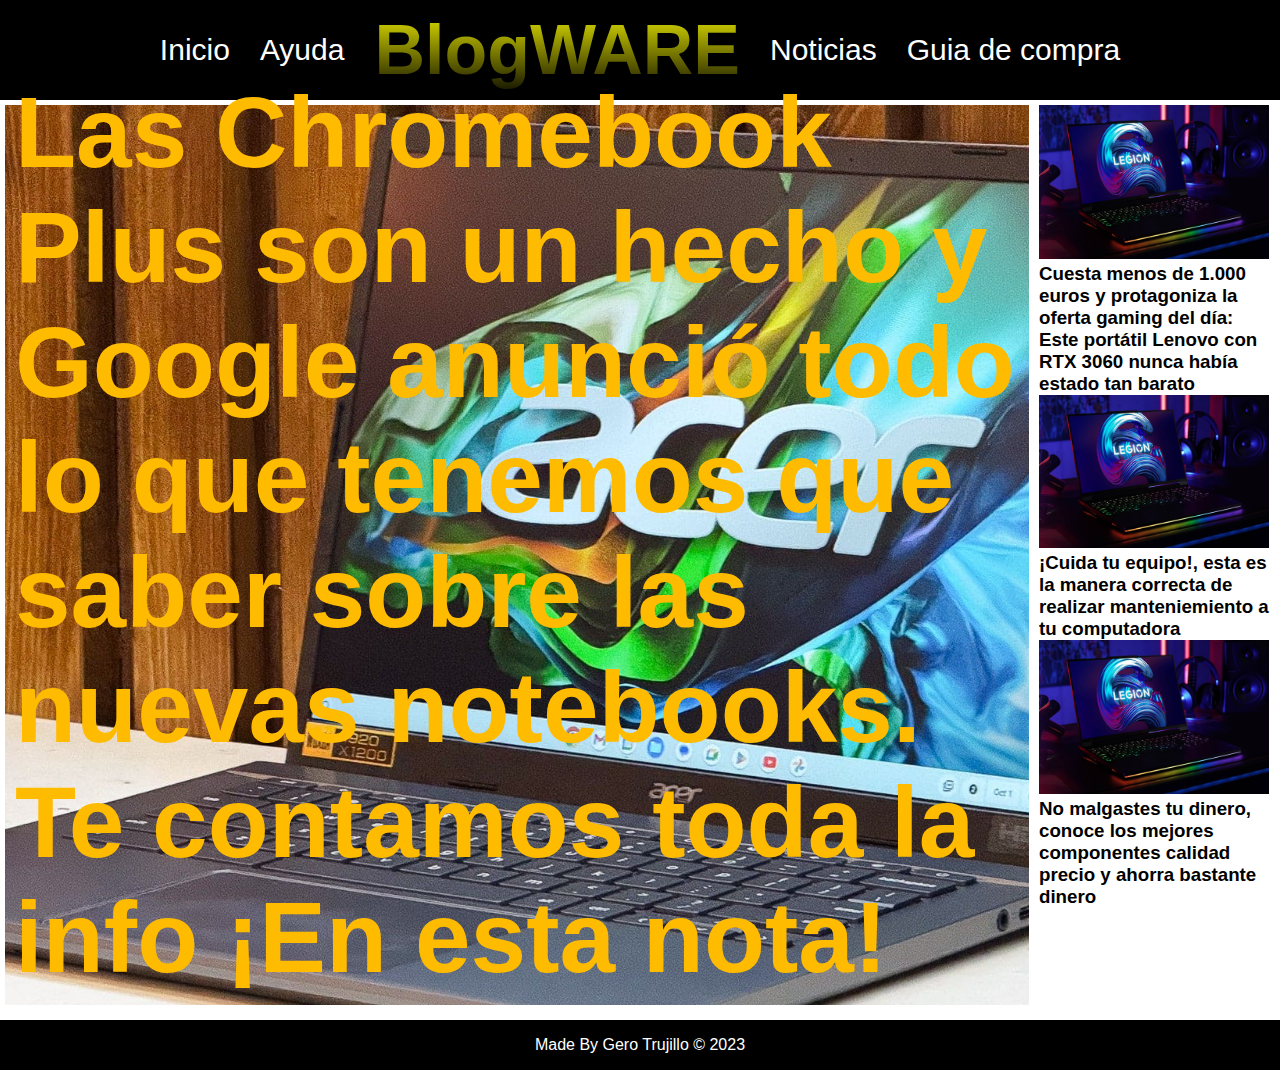
<file: index.html>
<!DOCTYPE html>
<html lang="en">
<head>
    <meta charset="UTF-8">
    <meta name="viewport" content="width=device-width, initial-scale=1.0">
    <title>BlogWARE - Inicio</title>
    <link rel="stylesheet" href="styles.css">
</head>
<body>
    <div class="container">

        <nav class="nav-main">
            <ul>
                <li>
                    <a href="index.html">Inicio</a>
                </li>
                <li>
                    <a href="aprender.html">Ayuda</a>
                </li>
                <li class="nav-logo">
                    <a href="index.html">BlogWARE</a>
                </li>
                <li>
                    <a href="#">Noticias</a>
                </li>
                <li>
                    <a href="#">Guia de compra</a>
                </li>
            </ul>
        </nav>

        <section class="inicio-content">
            <article class="inicio-article">
                <a href="#"><h1>Las Chromebook Plus son un hecho y Google anunció todo lo que tenemos que saber sobre las nuevas notebooks. Te contamos toda la info ¡En esta nota!</h1></a>
            </article>
        </section>

        <aside>
            <div class="aside-1">
                <a href="#">
                    <img src="img/aside1.jpeg" alt="">
                    <h3>Cuesta menos de 1.000 euros y protagoniza la oferta gaming del día: Este portátil Lenovo con RTX 3060 nunca había estado tan barato</h3>
                </a>
            </div>
            <div class="aside-2">
                <a href="#">
                    <img src="img/aside1.jpeg" alt="">
                    <h3>¡Cuida tu equipo!, esta es la manera correcta de realizar manteniemiento a tu computadora</h3>
                </a>
            </div>
            <div class="aside-3">
                <a href="#">
                    <img src="img/aside1.jpeg" alt="">
                    <h3>No malgastes tu dinero, conoce los mejores componentes calidad precio y ahorra bastante dinero</h3>
                </a>
            </div>
        </aside>

        <div class="clearfix"></div>

        <footer>
            Made By Gero Trujillo &copy; 2023
        </footer>

    </div>
</body>
</html>
</file>
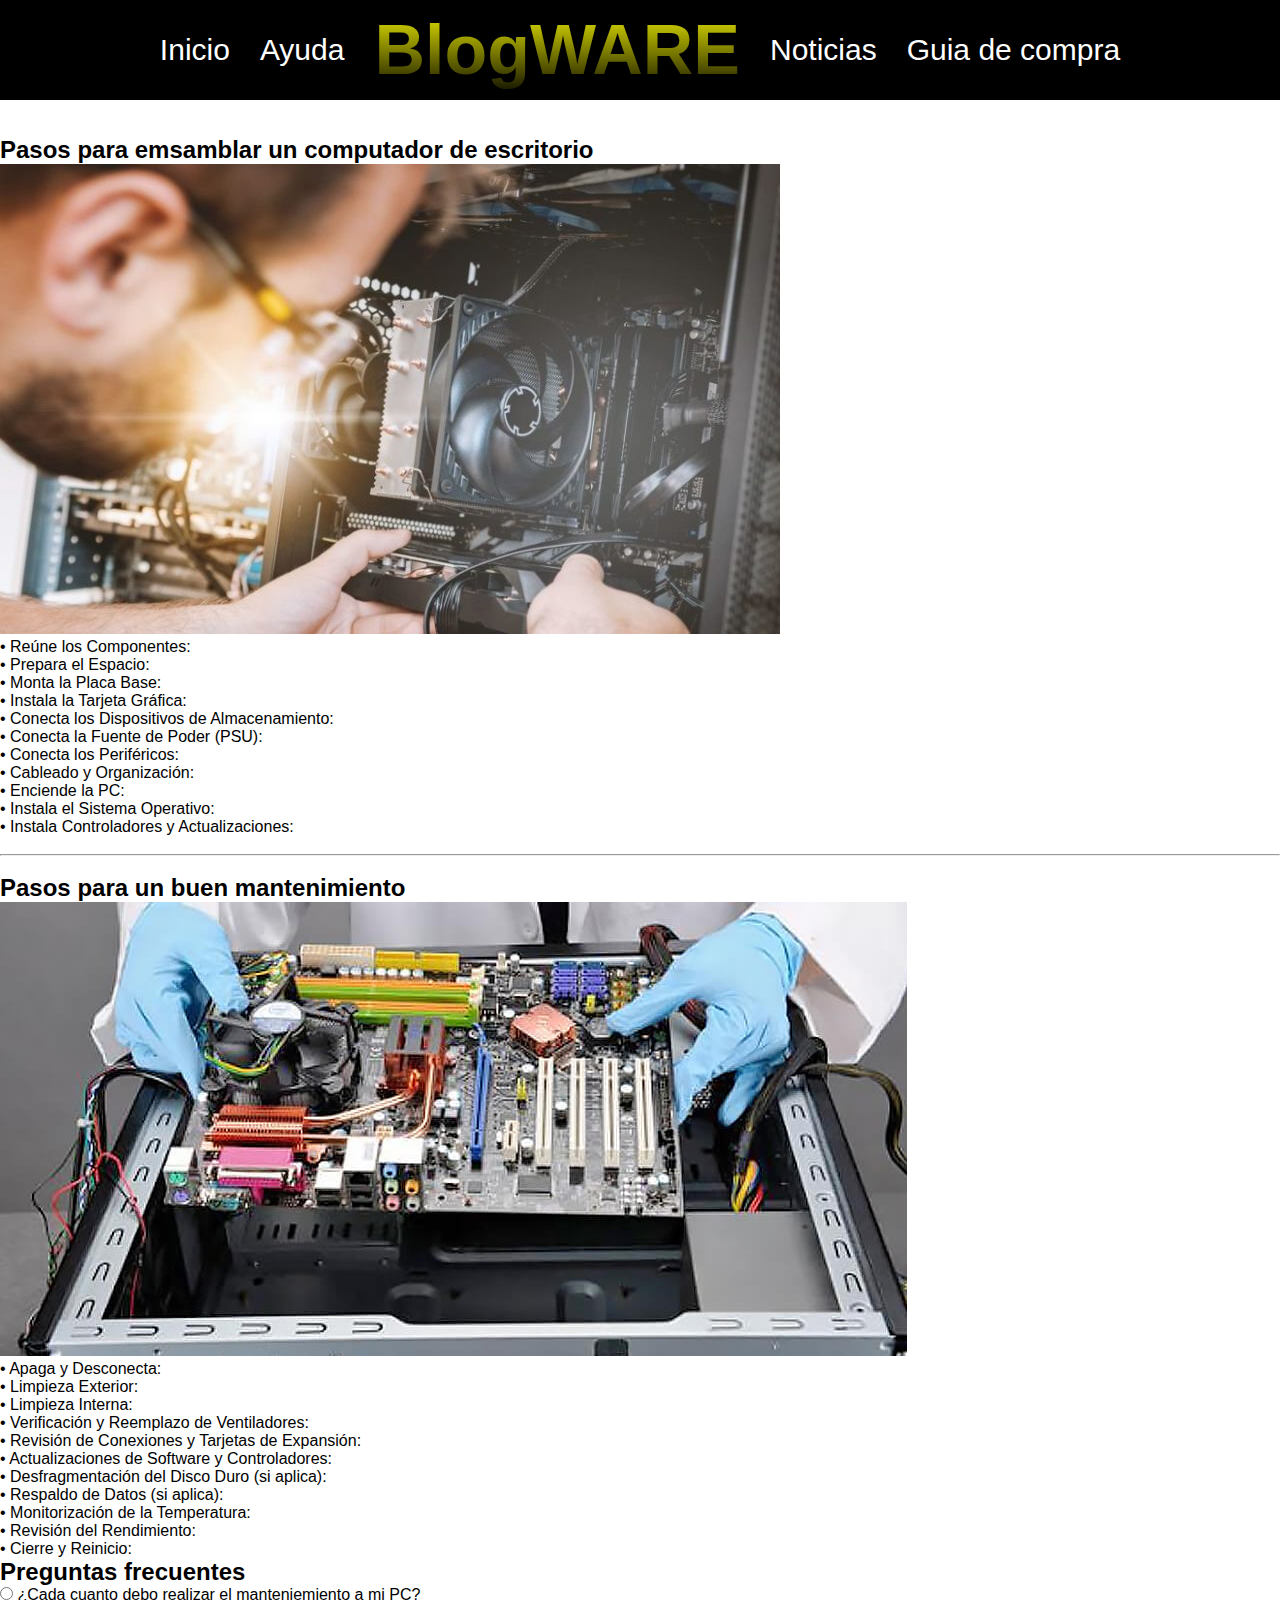
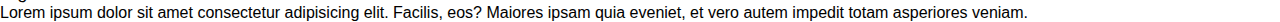
<file: aprender.html>
<!DOCTYPE html>
<html lang="en">
<head>
    <meta charset="UTF-8">
    <meta name="viewport" content="width=device-width, initial-scale=1.0">
    <title>BlogWARE - Ayuda</title>
    <link rel="stylesheet" href="styles.css">
</head>
<body>
    <div class="container">

        <nav class="nav-main">
            <ul>
                <li>
                    <a href="index.html">Inicio</a>
                </li>
                <li>
                    <a href="aprender.html">Ayuda</a>
                </li>
                <li class="nav-logo">
                    <a href="index.html">BlogWARE</a>
                </li>
                <li>
                    <a href="#">Noticias</a>
                </li>
                <li>
                    <a href="#">Guia de compra</a>
                </li>
            </ul>
        </nav>
        <br>
        <br>
        <div class="content-ayuda">
            <h2>Pasos para emsamblar un computador de escritorio</h2>
            <img src="img/emsamblar.jpg" alt="">
            <ol>
                <li>• Reúne los Componentes:</li>
                <li>• Prepara el Espacio:</li>
                <li>• Monta la Placa Base:</li>
                <li>• Instala la Tarjeta Gráfica:</li>
                <li>• Conecta los Dispositivos de Almacenamiento:</li>
                <li>• Conecta la Fuente de Poder (PSU):</li>
                <li>• Conecta los Periféricos:</li>
                <li>• Cableado y Organización:</li>
                <li>• Enciende la PC:</li>
                <li>• Instala el Sistema Operativo:</li>
                <li>• Instala Controladores y Actualizaciones:</li>
            </ol>

            <br>
            <hr>
            <br>
            <h2>Pasos para un buen mantenimiento</h2>
            <img src="img/mantenimiento.jpg" alt="">
            <ol>
                <li>• Apaga y Desconecta:</li>
                <li>• Limpieza Exterior:</li>
                <li>• Limpieza Interna:</li>
                <li>• Verificación y Reemplazo de Ventiladores:</li>
                <li>• Revisión de Conexiones y Tarjetas de Expansión:</li>
                <li>• Actualizaciones de Software y Controladores:</li>
                <li>• Desfragmentación del Disco Duro (si aplica):</li>
                <li>• Respaldo de Datos (si aplica):</li>
                <li>• Monitorización de la Temperatura:</li>
                <li>• Revisión del Rendimiento:</li>
                <li>• Cierre y Reinicio:</li>
            </ol>

            <div class="contenedor-acordeon">
                <h2>Preguntas frecuentes</h2>
                <div class="acordeon">
                    <input type="radio" name="acordeon" id="btn-acordeon1" class="btn-acordeon">
                    <label for="btn-acordeon1">
                        ¿Cada cuanto debo realizar el manteniemiento a mi PC?
                    </label>
                    <div class="contenido-acordeon">
                        Lorem ipsum dolor sit amet consectetur adipisicing elit. Facilis, eos? Maiores ipsam quia eveniet, et vero autem impedit totam asperiores veniam.
                    </div>
                </div>
            </div>

        </div>

    </div>
</body>
</file>
<file: styles.css>
* {
    box-sizing: border-box;
    margin: 0;
    padding: 0;
}

body {
    font-family: sans-serif;
    color: #000;
    background: #ffffff;
}

a {
    text-decoration: none;
    color: #fff;
}

ul {
    list-style: none;
}

.container {
    width: 100%;
    margin: auto;
}

.nav-main {
    background: #000;
    font-size: 30px;
    height: 100px;
    text-align: center;
    line-height: 100px;
}

.nav-main ul{
    display: flex;
    justify-content: center;
}

.nav-main ul li a {
    margin: 0 15px;
}

.nav-main a:hover {
    color: yellow;
}

.nav-logo {
    font-size: 70px;
    font-weight: bold;
    background: -webkit-linear-gradient(yellow,#000000);
    -webkit-background-clip: text;
    -webkit-text-fill-color: transparent;
    color: yellow;
    transition: all 0.3s ease;
}

.nav-logo:hover {
    font-size: 80px;

}

.inicio-content {
    margin: 5px;
    float: left;
    width: 80%;
    height: 900px;
    background: url("img/inicio-article.jpg") no-repeat center center/cover;
    font-size: 50px;
    display: flex;
    flex-direction: column;
    justify-content: end;
}

.inicio-content h1 {
    color: #ffbb00;
    padding: 10px;
}

.inicio-content a h1:hover {
    color: #ffdf88;
}


aside {
    margin: 5px;
    float: left;
    width: 18%;
    display: flex;
    flex-direction: column;
}

aside img {
    width: 100%;
    transition: all 0.3s ease;
}

aside a {
    color: #000;
}

aside img:hover {
    width: 105%;
}

aside h3:hover{
    color: #666666;
}

.clearfix{
    clear: both;
}

footer {
    background: #000;
    text-align: center;
    line-height: 50px;
    height: 50px;
    color: #fff;
    margin-top: 10px;
}
</file>
